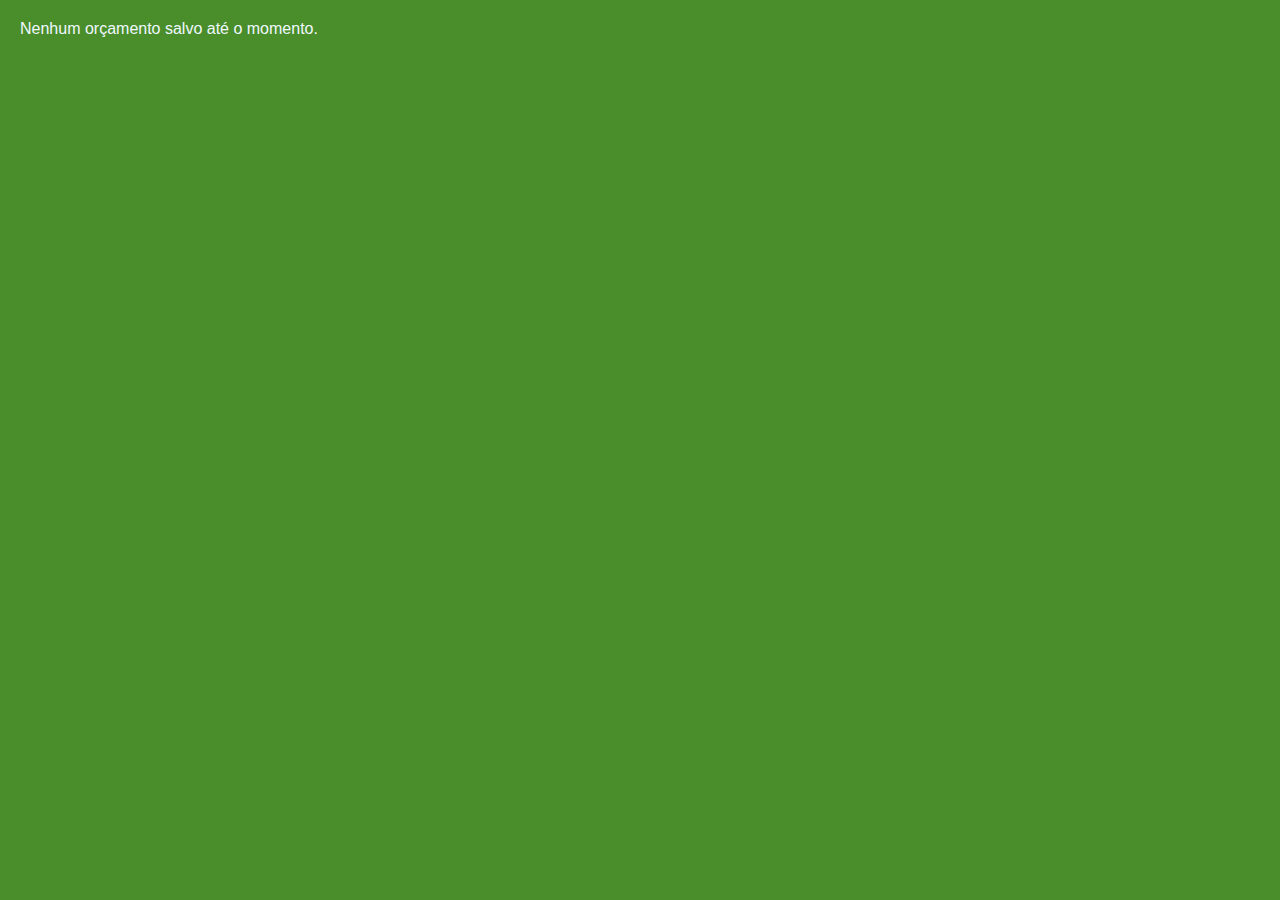
<file: dados/exibir-dados.html>
<!DOCTYPE html>
<html lang="en">
  <head>
    <meta charset="UTF-8" />
    <meta name="viewport" content="width=device-width, initial-scale=1.0" />
    <link rel="stylesheet" href="style.css" />

    <title>Document</title>
  </head>
  <body>
    <h1>Orçamentos Salvos</h1>
    <table>
      <thead>
        <tr>
          <th>Salário</th>
          <th>Custo Fixo</th>
          <th>Horas Trabalhadas</th>
        </tr>
      </thead>
      <tbody id="dados-orcamentos"></tbody>
    </table>

    <script src="index.js"></script>
  </body>
</html>
</file>
<file: dados/style.css>
:root {
  /* cores */
  --black-blue: #030637;
  --pruple: #3c0753;
  --dark-pink: #720455;
  --pink: #910a67;
  --black: #191825;
  --gray-black: #0e0e15;
  --green: #498e2a;
}

body {
  font-family: Arial, sans-serif;
  margin: 20px;
  background-color: var(--green);
  color: aliceblue;
}
table {
  width: 100%;
  border-collapse: collapse;
}
table,
th,
td {
  border: 2.5px solid black;
}
th,
td {
  padding: 10px;
  text-align: left;
}
</file>
